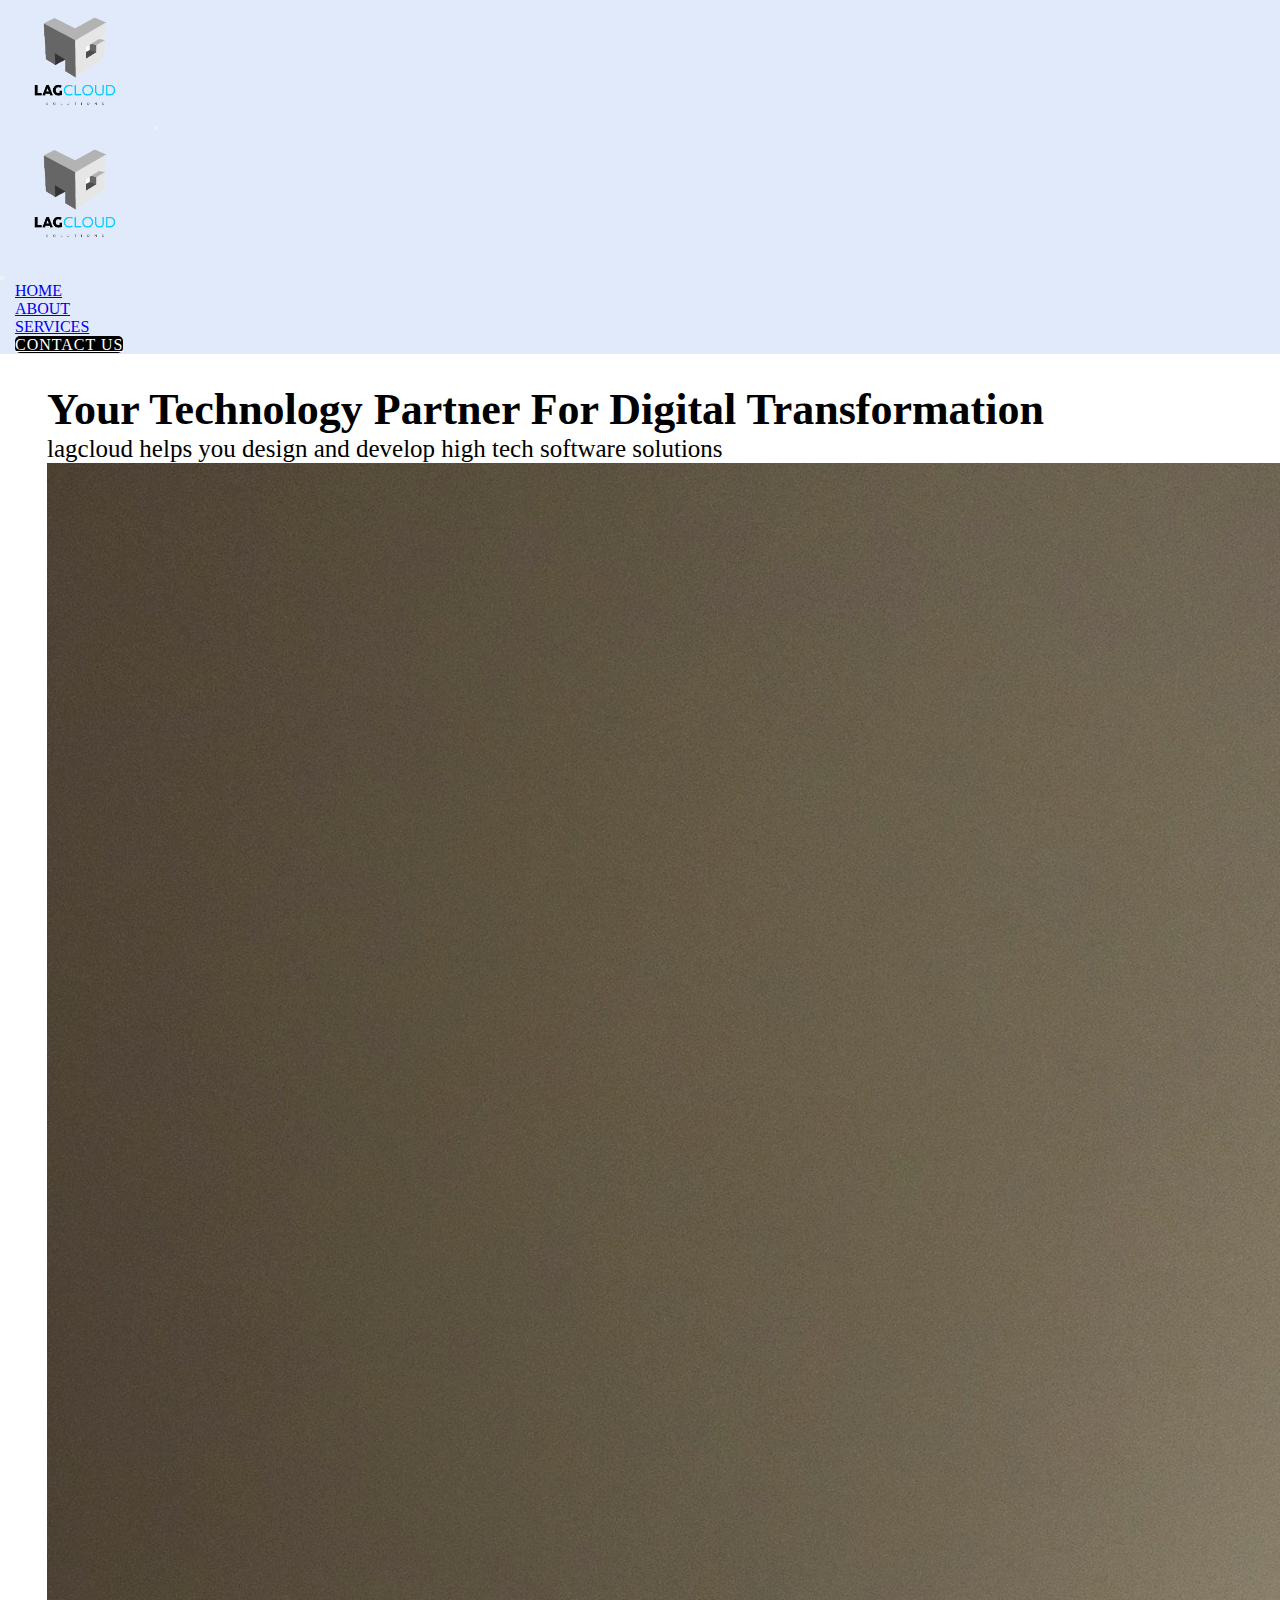
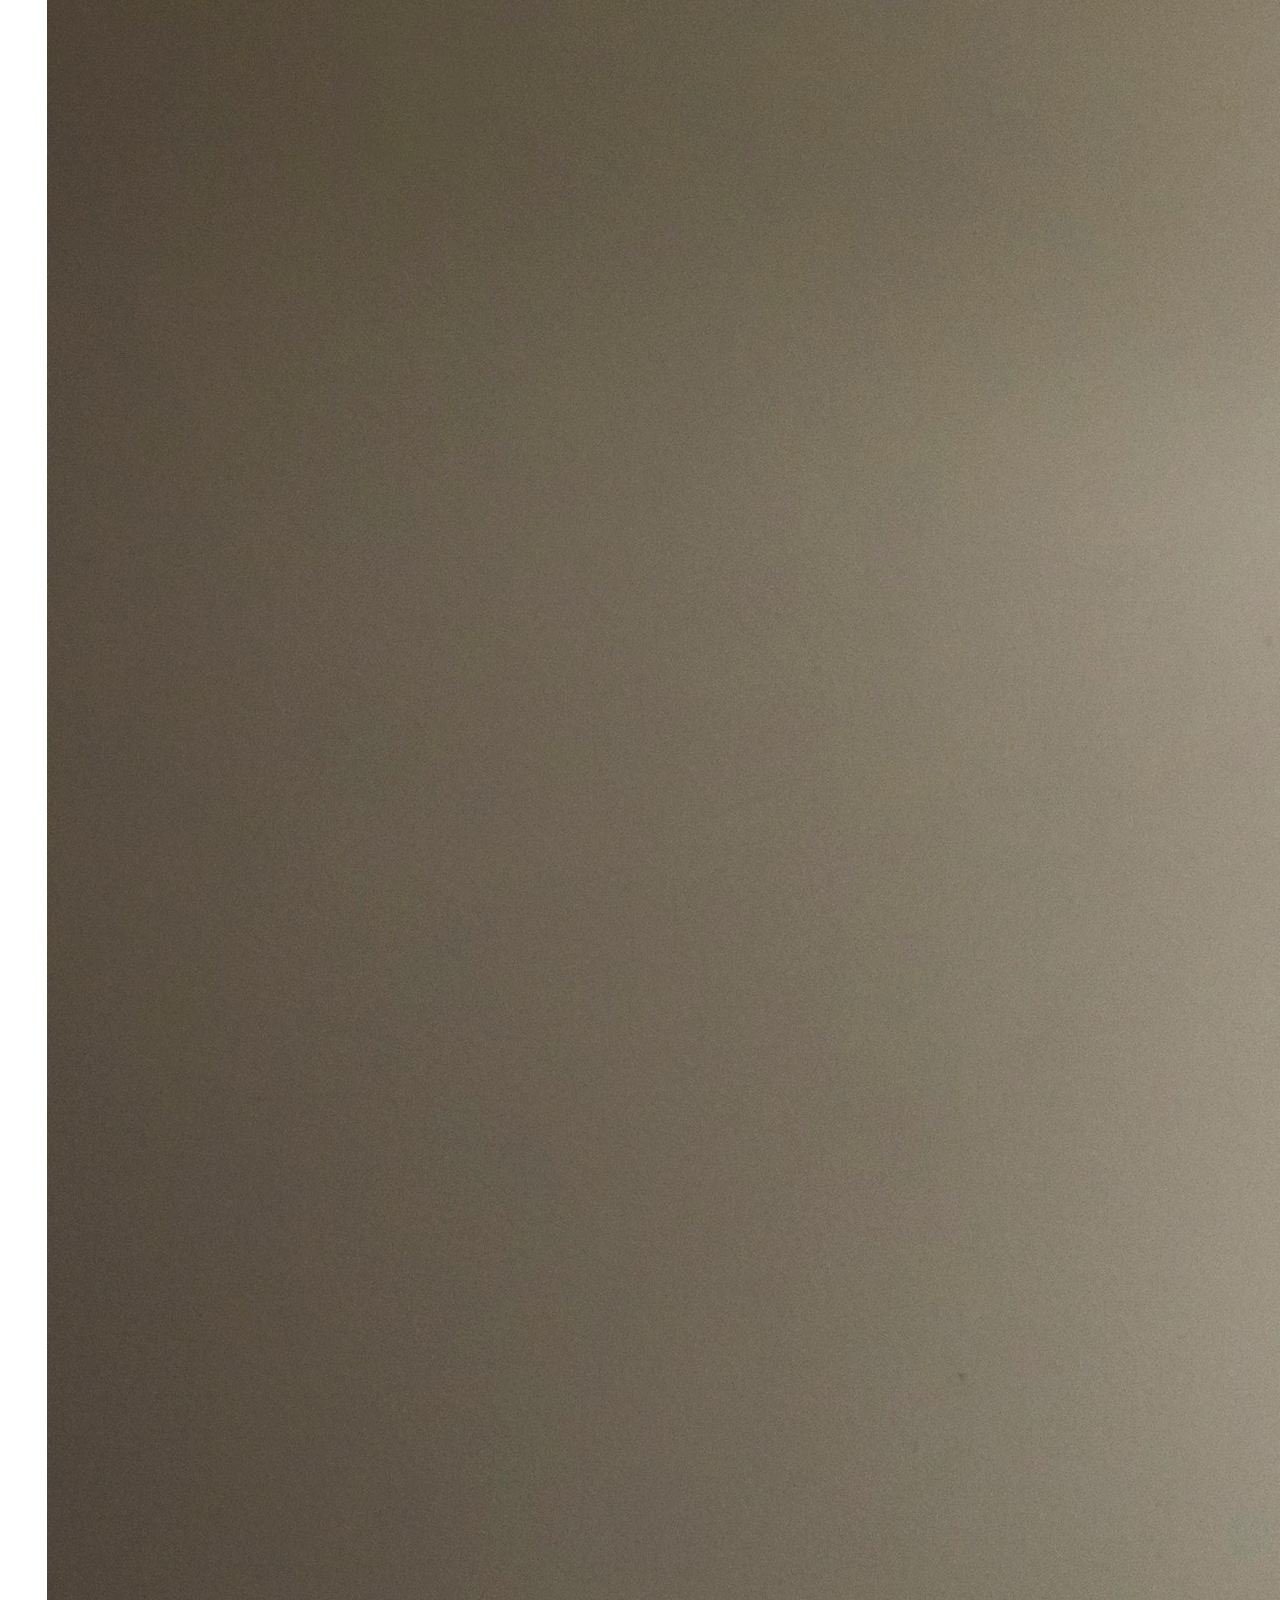
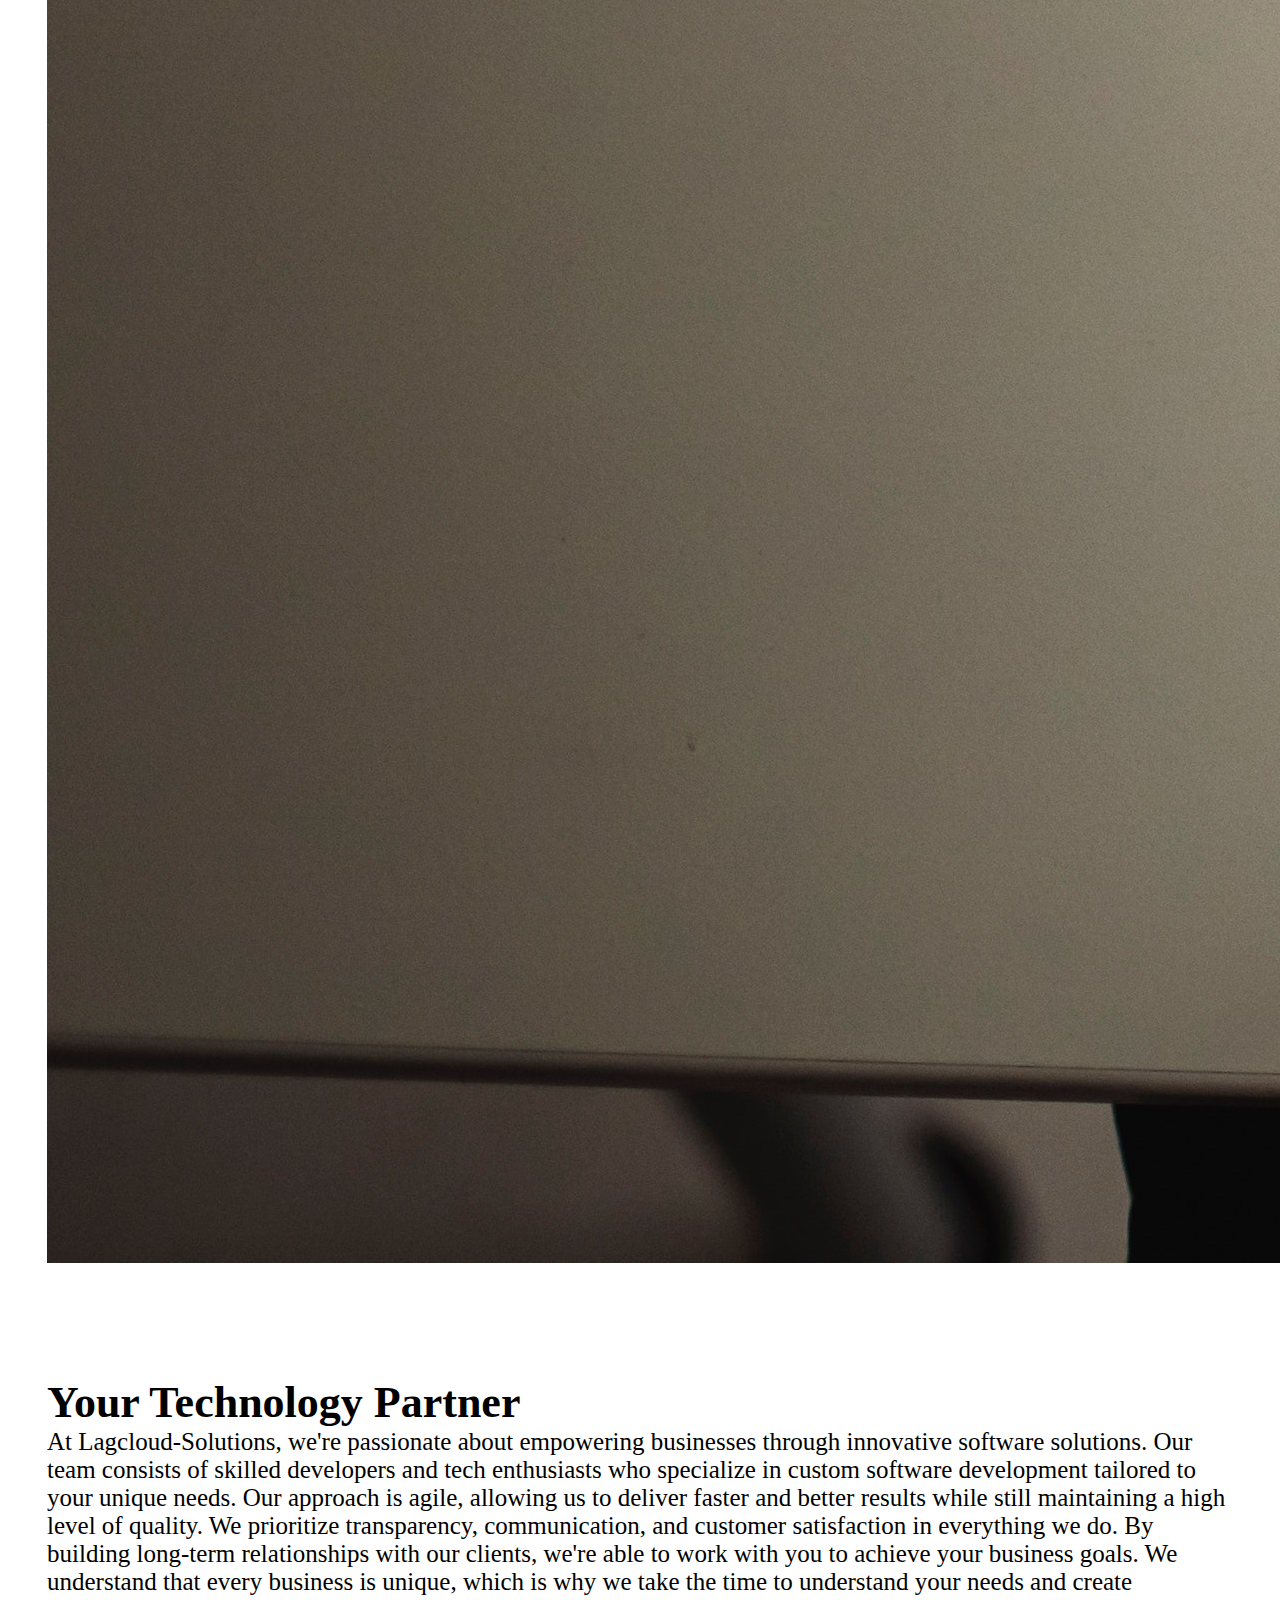
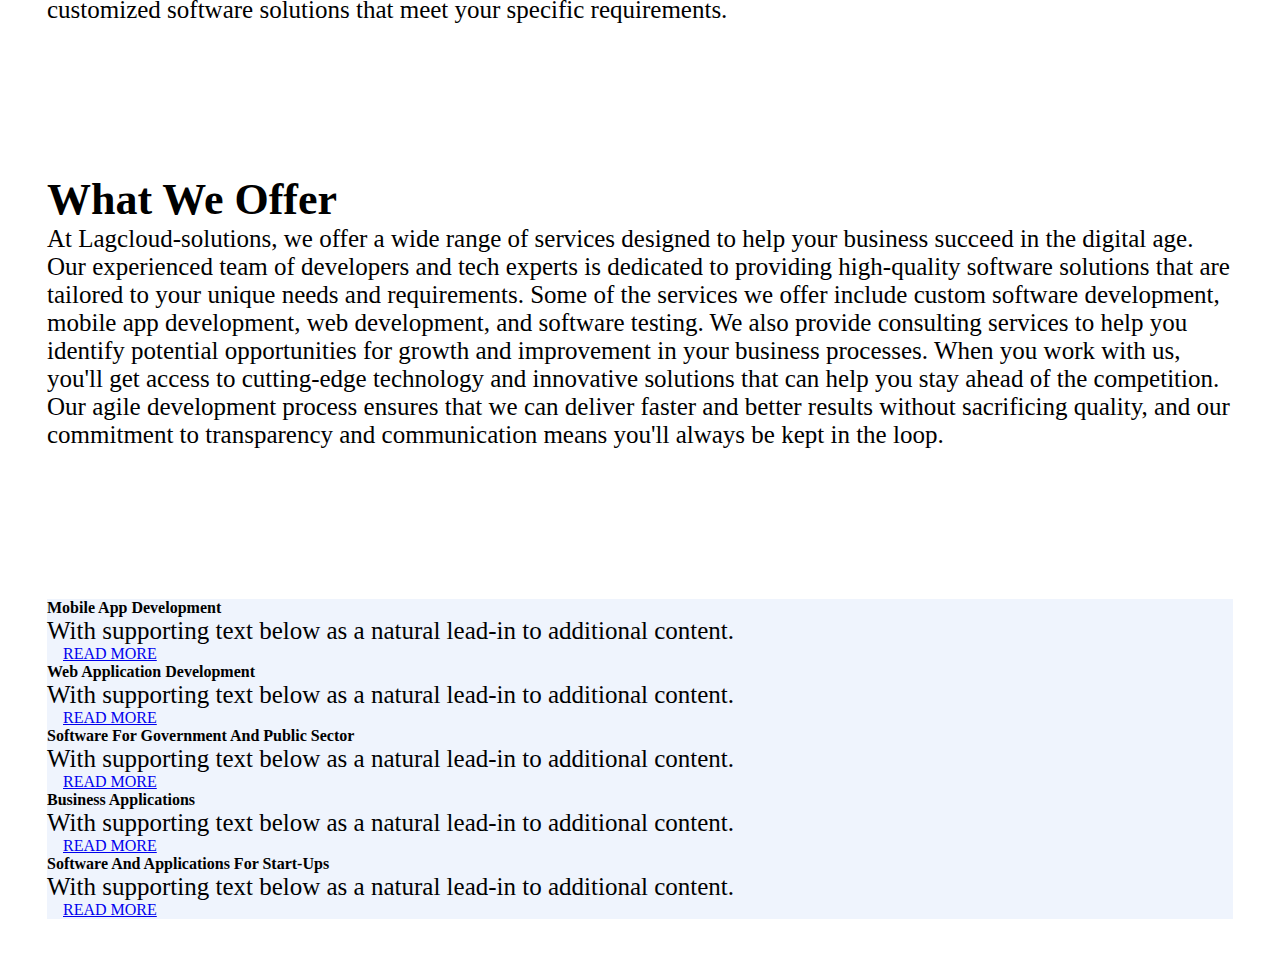
<file: index.html>
<!doctype html>
<html lang="en">
  <head>
    <!-- Required meta tags -->
    <meta charset="utf-8">
    <meta name="viewport" content="width=device-width, initial-scale=1.0">
    <link rel="stylesheet" href="https://cdnjs.cloudflare.com/ajax/libs/font-awesome/6.4.0/css/all.min.css" integrity="sha512-iecdLmaskl7CVkqkXNQ/ZH/XLlvWZOJyj7Yy7tcenmpD1ypASozpmT/E0iPtmFIB46ZmdtAc9eNBvH0H/ZpiBw==" crossorigin="anonymous" referrerpolicy="no-referrer"/>
    <link rel="stylesheet" href="style/styles.css">
    <!-- Bootstrap CSS -->
    <link href="https://cdn.jsdelivr.net/npm/bootstrap@5.1.3/dist/css/bootstrap.min.css" rel="stylesheet" integrity="sha384-1BmE4kWBq78iYhFldvKuhfTAU6auU8tT94WrHftjDbrCEXSU1oBoqyl2QvZ6jIW3" crossorigin="anonymous">
    <title>Lagcloud-Solutions</title>
  </head>
  <body>
    <section class="canva">
      <nav class="navbar navbar-expand-lg navbar-light">
          <div class="container-fluid">
            <a class="navbar-brand" href="#"><img src="images/lagcloud-removebg-preview.png" alt="logo"></a>

            <button class="navbar-toggler" href="#offcanvasExample" role="button" data-bs-toggle="offcanvas" aria-controls="offcanvasExampleLabel">
              <span class="navbar-toggler-icon"></span>
            </button>
            <div class="offcanvas offcanvas-start" tabindex="-1" id="offcanvasExample" aria-labelledby="offcanvasExample">
              <div class="offcanvas-header">
                <h5 class="offcanvas-title" id="offcanvasExampleLabel"><img src="images/lagcloud-removebg-preview.png" alt="logo"></h5>
                <button type="button" class="btn-close text-reset" data-bs-dismiss="offcanvas" aria-label="Close"></button>
              </div>
              <div class="offcanvas-body">
                  <ul class="navbar-nav ms-auto mb-2 mb-lg-0">
                      
                      <li class="nav-item">
                        <a class="nav-link active px-3" aria-current="page" href="index.html">HOME</a>
                      </li>
                      <li class="nav-item">
                        <a class="nav-link active px-3" href="about.html">ABOUT</a>
                      </li>
                      <li class="nav-item">
                        <a class="nav-link active px-3" href="services.html">SERVICES</a>
                      </li>
                      <li class="nav-item">
                        <a class="nav-link px-3" href="contactus.html" id="myContactUs">CONTACT US</a>
                      </li>
                    </ul>
              </div>
            </div>
            </div>
        </nav>
    </section>
<div class="container-fluid1">
    <div class="row align-items-start">
      <div class="col-sm-6">
        <h1>Your Technology Partner For Digital Transformation</h1>
        <p>lagcloud helps you design and develop high tech software solutions</p>
      </div>
      <div class="col-sm-6">
        <img src="images/lagcloudimage.jpg" class="img-fluid" alt="responsiveness">
      </div>
    </div>
<div class="container-fluid2">
    <h1>Your Technology Partner</h1>
    <p style="font-size: 25px;">At Lagcloud-Solutions, we're passionate about empowering businesses through innovative software solutions. Our team consists of skilled developers and tech enthusiasts who specialize in custom software development tailored to your unique needs.
        Our approach is agile, allowing us to deliver faster and better results while still maintaining a high level of quality. We prioritize transparency, communication, and customer satisfaction in everything we do. By building long-term relationships with our clients, we're able to work with you to achieve your business goals.
        We understand that every business is unique, which is why we take the time to understand your needs and create customized software solutions that meet your specific requirements.</p>
</div>
<div class="container-fluid2">
    <h1>What We Offer</h1>
    <p style="font-size: 25px;">At Lagcloud-solutions, we offer a wide range of services designed to help your business succeed in the digital age. Our experienced team of developers and tech experts is dedicated to providing high-quality software solutions that are tailored to your unique needs and requirements.
        Some of the services we offer include custom software development, mobile app development, web development, and software testing. We also provide consulting services to help you identify potential opportunities for growth and improvement in your business processes.
        When you work with us, you'll get access to cutting-edge technology and innovative solutions that can help you stay ahead of the competition. Our agile development process ensures that we can deliver faster and better results without sacrificing quality, and our commitment to transparency and communication means you'll always be kept in the loop.</p>
</div>
<div class="container-fluid2" id="mycontent3">
  <div class="row">
      <div class="col-sm-6">
        <div class="card">
          <div class="card-body">
            <h4 class="card-title">Mobile App Development</h4>
            <p class="card-text">With supporting text below as a natural lead-in to additional content.</p>
            <a href="#" class="btn btn-dark">READ MORE</a>
          </div>
        </div>
      </div>
      <div class="col-sm-6">
        <div class="card">
          <div class="card-body">
            <h4 class="card-title">Web Application Development</h4>
            <p class="card-text">With supporting text below as a natural lead-in to additional content.</p>
            <a href="#" class="btn btn-dark">READ MORE</a>
          </div>
        </div>
      </div>
      <div class="col-sm-6">
          <div class="card">
            <div class="card-body">
              <h4 class="card-title">Software For Government And Public Sector</h4>
              <p class="card-text" >With supporting text below as a natural lead-in to additional content.</p>
              <a href="#" class="btn btn-dark">READ MORE</a>
            </div>
          </div>
        </div>
        <div class="col-sm-6">
          <div class="card">
            <div class="card-body" id="myCard">
              <h4 class="card-title">Business Applications</h4>
              <p class="card-text">With supporting text below as a natural lead-in to additional content.</p>
              <a href="#" class="btn btn-dark">READ MORE</a>
            </div>
          </div>
        </div>
        <div class="col-sm-6">
          <div class="card">
            <div class="card-body">
              <h4 class="card-title">Software And Applications For Start-Ups</h4>
              <p class="card-text">With supporting text below as a natural lead-in to additional content.</p>
              <a href="#" class="btn btn-dark">READ MORE</a>
            </div>
          </div>
        </div>
    </div>

    <!-- Optional JavaScript; choose one of the two! -->

    <!-- Option 1: Bootstrap Bundle with Popper -->
    <script src="https://cdn.jsdelivr.net/npm/bootstrap@5.1.3/dist/js/bootstrap.bundle.min.js" integrity="sha384-ka7Sk0Gln4gmtz2MlQnikT1wXgYsOg+OMhuP+IlRH9sENBO0LRn5q+8nbTov4+1p" crossorigin="anonymous"></script>

    <!-- Option 2: Separate Popper and Bootstrap JS -->
    <!--
    <script src="https://cdn.jsdelivr.net/npm/@popperjs/core@2.9.2/dist/umd/popper.min.js" integrity="sha384-IQsoLXl5PILFhosVNubq5LC7Qb9DXgDA9i+tQ8Zj3iwWAwPtgFTxbJ8NT4GN1R8p" crossorigin="anonymous"></script>
    <script src="https://cdn.jsdelivr.net/npm/bootstrap@5.0.2/dist/js/bootstrap.min.js" integrity="sha384-cVKIPhGWiC2Al4u+LWgxfKTRIcfu0JTxR+EQDz/bgldoEyl4H0zUF0QKbrJ0EcQF" crossorigin="anonymous"></script>
    -->
</div>
  </body>
</html>
</file>
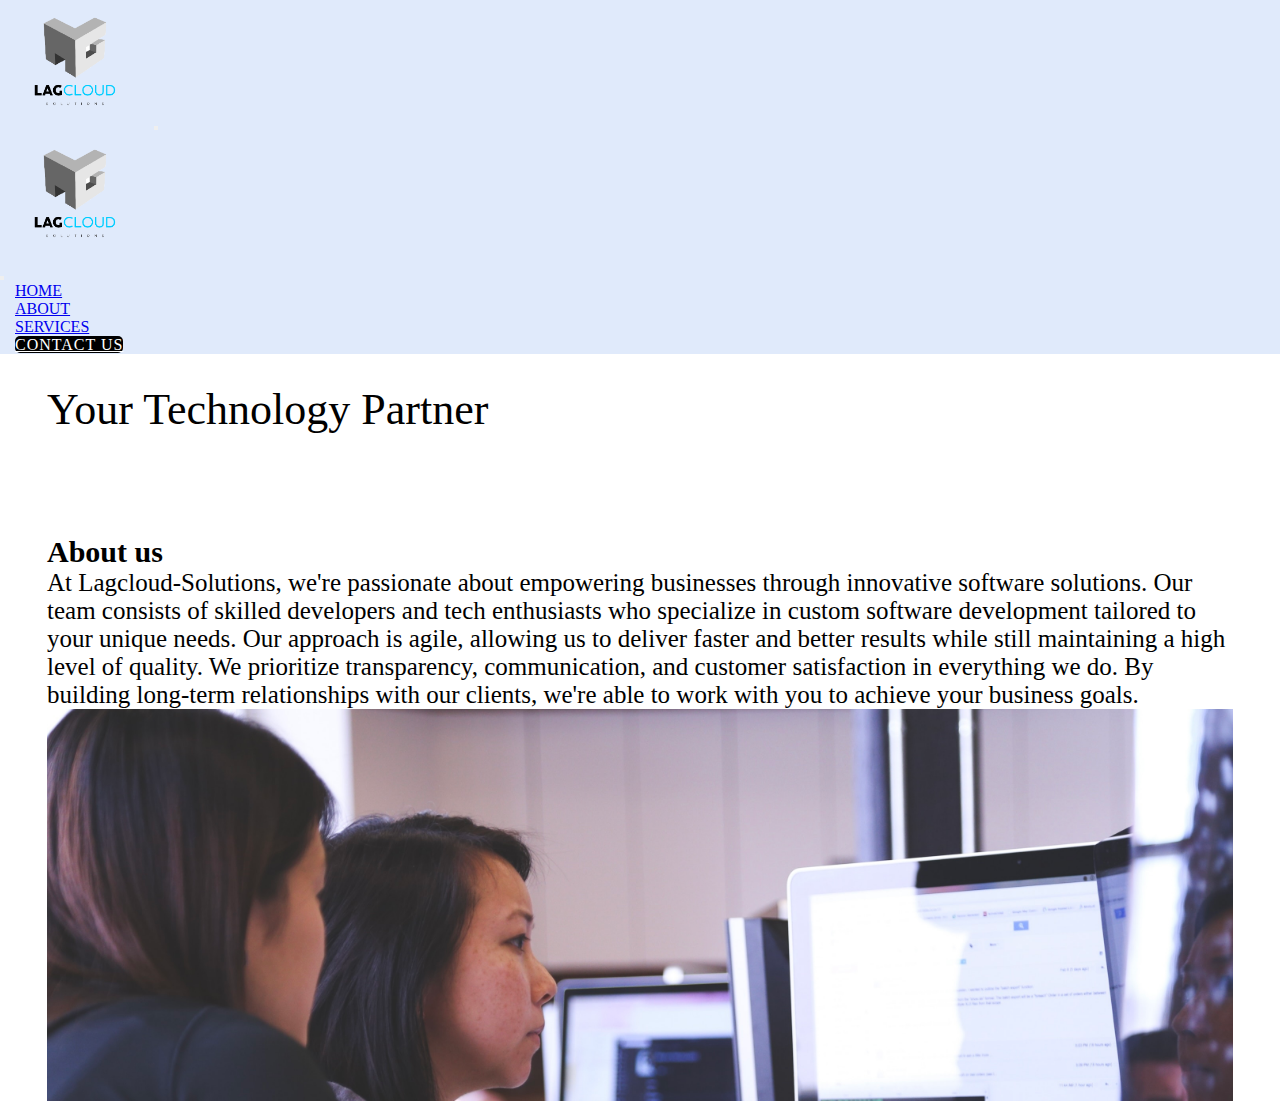
<file: about.html>
<!doctype html>
<html lang="en">
  <head>
    <!-- Required meta tags -->
    <meta charset="utf-8">
    <meta name="viewport" content="width=device-width, initial-scale=1.0">
    <link rel="stylesheet" href="https://cdnjs.cloudflare.com/ajax/libs/font-awesome/6.4.0/css/all.min.css" integrity="sha512-iecdLmaskl7CVkqkXNQ/ZH/XLlvWZOJyj7Yy7tcenmpD1ypASozpmT/E0iPtmFIB46ZmdtAc9eNBvH0H/ZpiBw==" crossorigin="anonymous" referrerpolicy="no-referrer"/>
    <link rel="stylesheet" href="style/styles.css">
    <!-- Bootstrap CSS -->
    <link href="https://cdn.jsdelivr.net/npm/bootstrap@5.1.3/dist/css/bootstrap.min.css" rel="stylesheet" integrity="sha384-1BmE4kWBq78iYhFldvKuhfTAU6auU8tT94WrHftjDbrCEXSU1oBoqyl2QvZ6jIW3" crossorigin="anonymous">
    <title>Lagcloud-Solutions</title>
  </head>
  <body>
    <section class="canva">
      <nav class="navbar navbar-expand-lg navbar-light">
          <div class="container-fluid">
            <a class="navbar-brand" href="#"><img src="images/lagcloud-removebg-preview.png" alt="logo"></a>

            <button class="navbar-toggler" href="#offcanvasExample" role="button" data-bs-toggle="offcanvas" aria-controls="offcanvasExampleLabel">
              <span class="navbar-toggler-icon"></span>
            </button>
            <div class="offcanvas offcanvas-start" tabindex="-1" id="offcanvasExample" aria-labelledby="offcanvasExample">
              <div class="offcanvas-header">
                <h5 class="offcanvas-title" id="offcanvasExampleLabel"><img src="images/lagcloud-removebg-preview.png" alt="logo"></h5>
                <button type="button" class="btn-close text-reset" data-bs-dismiss="offcanvas" aria-label="Close"></button>
              </div>
              <div class="offcanvas-body">
                  <ul class="navbar-nav ms-auto mb-2 mb-lg-0">
                      
                      <li class="nav-item">
                        <a class="nav-link active px-3" aria-current="page" href="index.html">HOME</a>
                      </li>
                      <li class="nav-item">
                        <a class="nav-link active px-3" href="about.html">ABOUT</a>
                      </li>
                      <li class="nav-item">
                        <a class="nav-link active px-3" href="services.html">SERVICES</a>
                      </li>
                      <li class="nav-item">
                        <a class="nav-link px-3" href="contactus.html" id="myContactUs">CONTACT US</a>
                      </li>
                    </ul>
              </div>
            </div>
            </div>
        </nav>
    </section>
      <div class="container-fluid4">
        <h1>Your Technology Partner</h1>
        <h2>About us</h2>
        <p>At Lagcloud-Solutions, we're passionate about empowering businesses through innovative software solutions. Our team consists of skilled developers and tech enthusiasts who specialize in custom software development tailored to your unique needs. Our approach is agile, allowing us to deliver faster and better results while still maintaining a high level of quality. We prioritize transparency, communication, and customer satisfaction in everything we do. By building long-term relationships with our clients, we're able to work with you to achieve your business goals.</p>
        <img src="images/aboutus.jpg" alt="about us" class="img-fluid">
      </div>
      
    <!-- Optional JavaScript; choose one of the two! -->

    <!-- Option 1: Bootstrap Bundle with Popper -->
    <script src="https://cdn.jsdelivr.net/npm/bootstrap@5.1.3/dist/js/bootstrap.bundle.min.js" integrity="sha384-ka7Sk0Gln4gmtz2MlQnikT1wXgYsOg+OMhuP+IlRH9sENBO0LRn5q+8nbTov4+1p" crossorigin="anonymous"></script>

    <!-- Option 2: Separate Popper and Bootstrap JS -->
    <!--
    <script src="https://cdn.jsdelivr.net/npm/@popperjs/core@2.9.2/dist/umd/popper.min.js" integrity="sha384-IQsoLXl5PILFhosVNubq5LC7Qb9DXgDA9i+tQ8Zj3iwWAwPtgFTxbJ8NT4GN1R8p" crossorigin="anonymous"></script>
    <script src="https://cdn.jsdelivr.net/npm/bootstrap@5.0.2/dist/js/bootstrap.min.js" integrity="sha384-cVKIPhGWiC2Al4u+LWgxfKTRIcfu0JTxR+EQDz/bgldoEyl4H0zUF0QKbrJ0EcQF" crossorigin="anonymous"></script>
    -->
  </body>
</html>
</file>
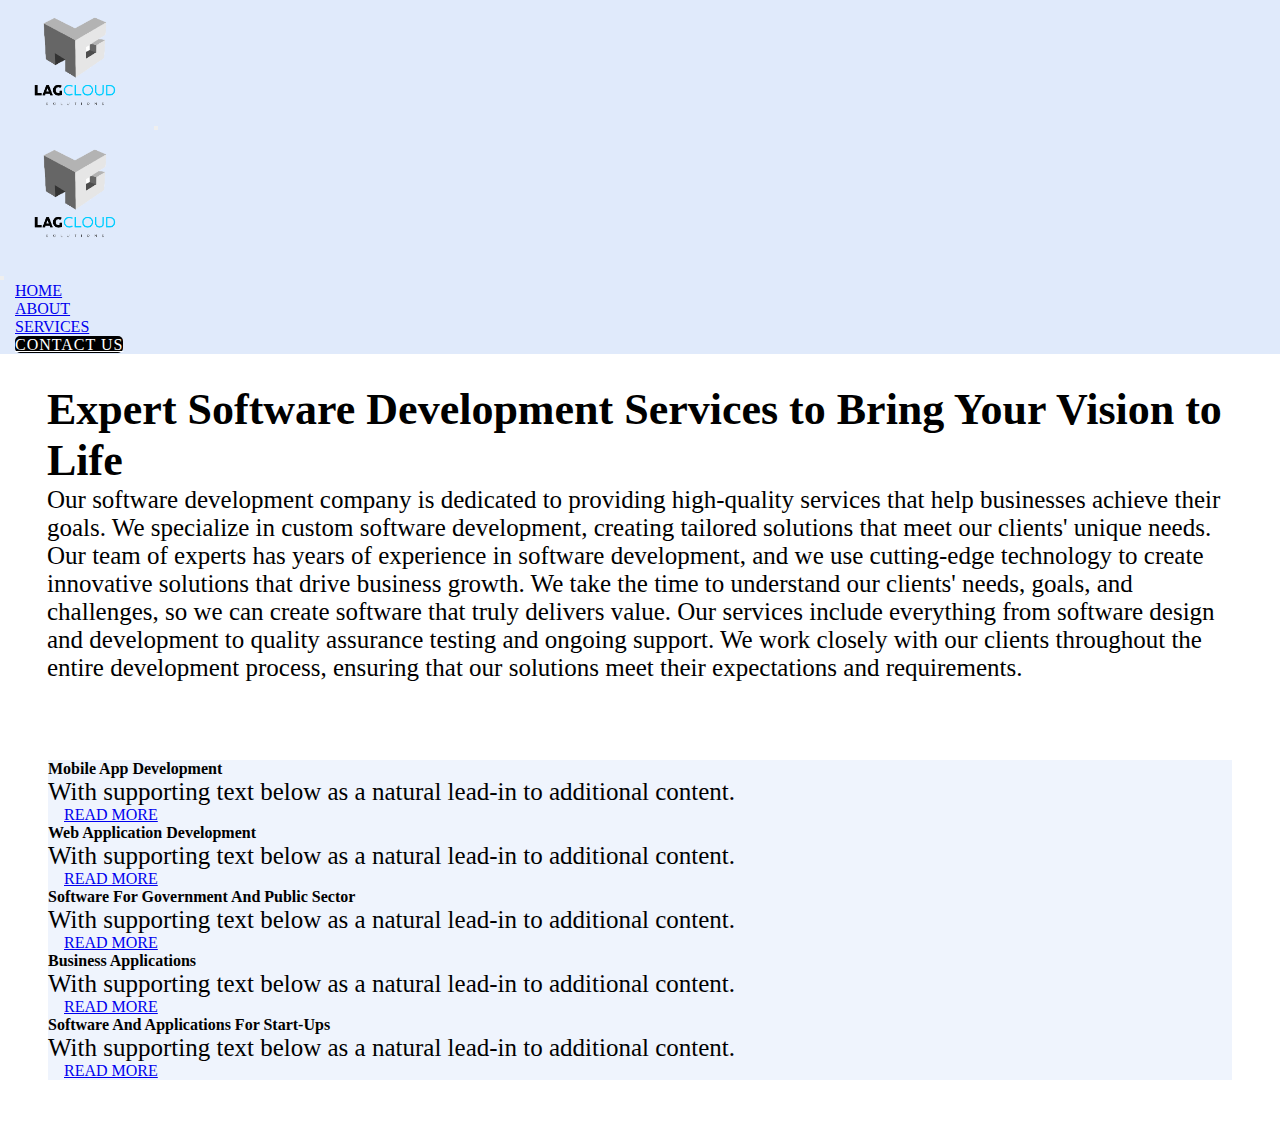
<file: services.html>
<!doctype html>
<html lang="en">
  <head>
    <!-- Required meta tags -->
    <meta charset="utf-8">
    <meta name="viewport" content="width=device-width, initial-scale=1.0">
    <link rel="stylesheet" href="https://cdnjs.cloudflare.com/ajax/libs/font-awesome/6.4.0/css/all.min.css" integrity="sha512-iecdLmaskl7CVkqkXNQ/ZH/XLlvWZOJyj7Yy7tcenmpD1ypASozpmT/E0iPtmFIB46ZmdtAc9eNBvH0H/ZpiBw==" crossorigin="anonymous" referrerpolicy="no-referrer"/>
    <link rel="stylesheet" href="style/styles.css">
    <!-- Bootstrap CSS -->
    <link href="https://cdn.jsdelivr.net/npm/bootstrap@5.1.3/dist/css/bootstrap.min.css" rel="stylesheet" integrity="sha384-1BmE4kWBq78iYhFldvKuhfTAU6auU8tT94WrHftjDbrCEXSU1oBoqyl2QvZ6jIW3" crossorigin="anonymous">
    <title>Lagcloud-Solutions</title>
  </head>
  <body>
    <section class="canva">
      <nav class="navbar navbar-expand-lg navbar-light">
          <div class="container-fluid">
            <a class="navbar-brand" href="#"><img src="images/lagcloud-removebg-preview.png" alt="logo"></a>

            <button class="navbar-toggler" href="#offcanvasExample" role="button" data-bs-toggle="offcanvas" aria-controls="offcanvasExampleLabel">
              <span class="navbar-toggler-icon"></span>
            </button>
            <div class="offcanvas offcanvas-start" tabindex="-1" id="offcanvasExample" aria-labelledby="offcanvasExample">
              <div class="offcanvas-header">
                <h5 class="offcanvas-title" id="offcanvasExampleLabel"><img src="images/lagcloud-removebg-preview.png" alt="logo"></h5>
                <button type="button" class="btn-close text-reset" data-bs-dismiss="offcanvas" aria-label="Close"></button>
              </div>
              <div class="offcanvas-body">
                  <ul class="navbar-nav ms-auto mb-2 mb-lg-0">
                      
                      <li class="nav-item">
                        <a class="nav-link active px-3" aria-current="page" href="index.html">HOME</a>
                      </li>
                      <li class="nav-item">
                        <a class="nav-link active px-3" href="about.html">ABOUT</a>
                      </li>
                      <li class="nav-item">
                        <a class="nav-link active px-3" href="services.html">SERVICES</a>
                      </li>
                      <li class="nav-item">
                        <a class="nav-link px-3" href="contactus.html" id="myContactUs">CONTACT US</a>
                      </li>
                    </ul>
              </div>
            </div>
            </div>
        </nav>
    </section>
    <div class="container-fluid3">
    <h1>Expert Software Development Services to Bring Your Vision to Life</h1>
    <p>Our software development company is dedicated to providing high-quality services that help businesses achieve their goals. We specialize in custom software development, creating tailored solutions that meet our clients' unique needs.

        Our team of experts has years of experience in software development, and we use cutting-edge technology to create innovative solutions that drive business growth. We take the time to understand our clients' needs, goals, and challenges, so we can create software that truly delivers value.

        Our services include everything from software design and development to quality assurance testing and ongoing support. We work closely with our clients throughout the entire development process, ensuring that our solutions meet their expectations and requirements.</p>
    </div>
    <div class="containerfluid">
      <div class="container-fluid3" id="mycontent2">

        <div class="row">
            <div class="col-sm-6">
              <div class="card">
                <div class="card-body">
                  <h4 class="card-title">Mobile App Development</h4>
                  <p class="card-text">With supporting text below as a natural lead-in to additional content.</p>
                  <a href="#" class="btn btn-dark">READ MORE</a>
                </div>
              </div>
            </div>
            <div class="col-sm-6">
              <div class="card">
                <div class="card-body">
                  <h4 class="card-title">Web Application Development</h4>
                  <p class="card-text">With supporting text below as a natural lead-in to additional content.</p>
                  <a href="#" class="btn btn-dark">READ MORE</a>
                </div>
              </div>
            </div>
            <div class="col-sm-6">
                <div class="card">
                  <div class="card-body">
                    <h4 class="card-title">Software For Government And Public Sector</h4>
                    <p class="card-text" >With supporting text below as a natural lead-in to additional content.</p>
                    <a href="#" class="btn btn-dark">READ MORE</a>
                  </div>
                </div>
              </div>
              <div class="col-sm-6">
                <div class="card">
                  <div class="card-body" id="myCard">
                    <h4 class="card-title">Business Applications</h4>
                    <p class="card-text">With supporting text below as a natural lead-in to additional content.</p>
                    <a href="#" class="btn btn-dark">READ MORE</a>
                  </div>
                </div>
              </div>
              <div class="col-sm-6">
                <div class="card">
                  <div class="card-body">
                    <h4 class="card-title">Software And Applications For Start-Ups</h4>
                    <p class="card-text">With supporting text below as a natural lead-in to additional content.</p>
                    <a href="#" class="btn btn-dark">READ MORE</a>
                  </div>
                </div>
              </div>
    
          </div>
    </div>


      
    <!-- Optional JavaScript; choose one of the two! -->

    <!-- Option 1: Bootstrap Bundle with Popper -->
    <script src="https://cdn.jsdelivr.net/npm/bootstrap@5.1.3/dist/js/bootstrap.bundle.min.js" integrity="sha384-ka7Sk0Gln4gmtz2MlQnikT1wXgYsOg+OMhuP+IlRH9sENBO0LRn5q+8nbTov4+1p" crossorigin="anonymous"></script>

    <!-- Option 2: Separate Popper and Bootstrap JS -->
    <!--
    <script src="https://cdn.jsdelivr.net/npm/@popperjs/core@2.9.2/dist/umd/popper.min.js" integrity="sha384-IQsoLXl5PILFhosVNubq5LC7Qb9DXgDA9i+tQ8Zj3iwWAwPtgFTxbJ8NT4GN1R8p" crossorigin="anonymous"></script>
    <script src="https://cdn.jsdelivr.net/npm/bootstrap@5.0.2/dist/js/bootstrap.min.js" integrity="sha384-cVKIPhGWiC2Al4u+LWgxfKTRIcfu0JTxR+EQDz/bgldoEyl4H0zUF0QKbrJ0EcQF" crossorigin="anonymous"></script>
    -->
</div>
  </body>
</html>
</file>
<file: style/styles.css>
*{
    padding: 0;
    margin: 0;
    box-sizing: border-box;
    font-family: 'Times New Roman', Times, serif;
}
body {
    height: 100vh;
    background-color: white;
    background-size: cover;
    background-position: center;
}
/*---Header----*/
li {
    list-style: none;
}
.nav-link:hover{
    color: blue !important;
}
.dropdown-menu a:hover{
    color: blue;
}
.navbar{
    background-color:rgb(100, 149, 237, 20%) ;
}
.nav-link:active{
    color: black;
}
.nav-link:active{
    color: black;
}
#myContactUs{
    background-color: black;
    letter-spacing: 1px;
    border-radius: 5px;
    margin-right: 7px;
    color: white;
}
#myContactUs a{
    color: white !important;
}
#myContactUs:hover{
    color: white !important;
}
.canva .navbar{
    background-color: rgb(100, 149, 237, 30%)"
}
.navbar-brand img{
    width: 150px;
}
.navbar-toggler{
    margin-right: 16px;
}
.offcanvas-body .navbar-nav{
    gap: 10px;
    margin-left: 15px;
}
.nav-link{
    margin-right: 29px;
}
.navbar-nav{
    margin-right: 19px;
}
#offcanvasExampleLabel img{
    width: 150px;
}
/*---content----*/
/*---INDEX.HTML----*/
.container-fluid1{
    padding: 0 47px;
    margin-top: 30px;

}
.container-fluid1 .col-sm-6 h1{
    font-size: 44px;
    font-weight: bolder;
}
.container-fluid1 .col-sm-6 p{
    font-size: 25px;
}
.container-fluid2{
    padding: 80px 0px 40px;
    margin-top: 30px;
}
.container-fluid2 h1{
    font-weight: bolder;
    font-size: 44px;
}
.container-fluid2 p{
    font-size: 25px;
}
/*---SERVICES.HTML----*/
.container-fluid3{
    padding: 0 47px;
    margin-top: 30px;
}
.container-fluid3 h1{
    font-size: 44px;
    font-weight: bolder;
}
.container-fluid3 p{
    font-size: 25px;
}
#mycontent2{
    padding: 48px;
}
#mycontent2 .row{
    row-gap: 1rem;
}
#mycontent3 .row{
    row-gap: 1rem;
}
.card-title{
    font-weight: bolder;
}
.card-body .btn{
    padding: 1rem 1rem;
}
.card-body {
    background-color: rgb(100, 149, 237, 10%);
    
}
.card-body .btn:hover{
    background-color: blue;
}
/*---ABOUT.HTML----*/
.container-fluid4{
    padding: 0px 47px;
    margin-top: 30px;
}
.container-fluid4 h1{
    margin-bottom: 100px;
    font-size: 44px;
    font-weight: lighter;
}
.container-fluid4 h2{
    font-size: 30px;
    font-weight: bolder;
}
.container-fluid4 p{
    font-size: 25px;
    font-weight: lighter;
}
.container-fluid4 img{
    width: 100%;
}

@media (max-width: 992px){
    /*---Header----*/
    #myContactUs{
        background-color: white;
        color: black;
        font-weight: lighter;
        margin-left: 0;
        position: relative;
        bottom: 0px ;
    }
    .nav-link{
        margin-bottom: 30px;
        margin-top: 30px;
    }
    .offcanvas-header{
        background-color: rgb(100, 149, 237, 30%);
    }
    #navbarDropdown{
        margin-left: 10px;
    }
    .navbar-toggler{
        margin-right: 25px;
    }
    /*---INDEX.HTML----*/
    .container-fluid1{
        padding: 0 27px;
    }
    .container-fluid1 p{
        font-size: 25px !important;
    }
    .container-fluid2 h1{
        font-size: 30px !important;

    }
    .container-fluid2 p{
        font-size: 25px !important;
    }
    /*---ABOUT.HTML----*/
    .container-fluid4{
        padding: 0px 27px;
    }
    /*---SERVICES.HTML----*/
    .container-fluid3{
        padding: 0 27px;
    }
    #mycontent2{
        padding: 28px;
    }
    #mycontent3{
        padding: 3px;
    }
    .row h1{
        font-size: 30px !important;
    }
    .container-fluid3 h1{
        font-size: 30px !important;

    }
    #myCard .btn{
        margin-top: 26px;
    }
    
}
</file>
